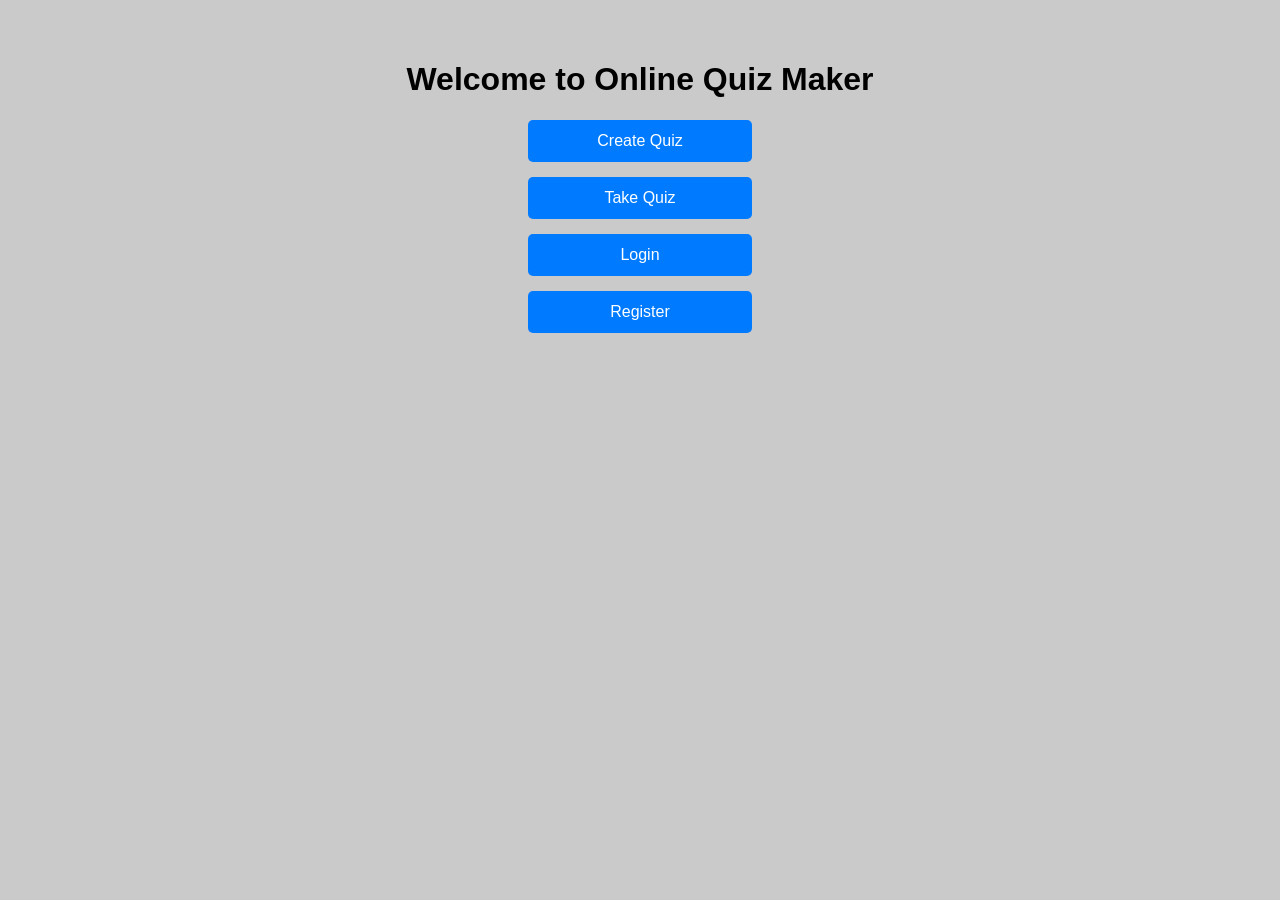
<file: Task3/index.html>
<!DOCTYPE html>
<html>
<head>
    <title>Online Quiz Maker</title>
    <link rel="stylesheet" href="style.css">
</head>
<body>

<div class="container">
    <h1>Welcome to Online Quiz Maker</h1>
    <div class="buttons">
        <a href="create.html">Create Quiz</a>
        <a href="list.html">Take Quiz</a>
        <a href="login.html">Login</a>
        <a href="register.html">Register</a>
    </div>
</div>

</body>
</html>
</file>
<file: Task3/style.css>
body {
    font-family: Arial;
    margin: 0;
    background: #cacaca;
}

.container {
    text-align: center;
    padding: 40px;
}

.buttons a {
    display: block;
    margin: 15px auto;
    padding: 12px;
    width: 200px;
    background: #007bff;
    color: white;
    text-decoration: none;
    border-radius: 5px;
}

.buttons a:hover {
    background: #0056b3;
}

/* Mobile Responsive */
@media (max-width: 600px) {
    .buttons a {
        width: 90%;
    }
}
</file>
